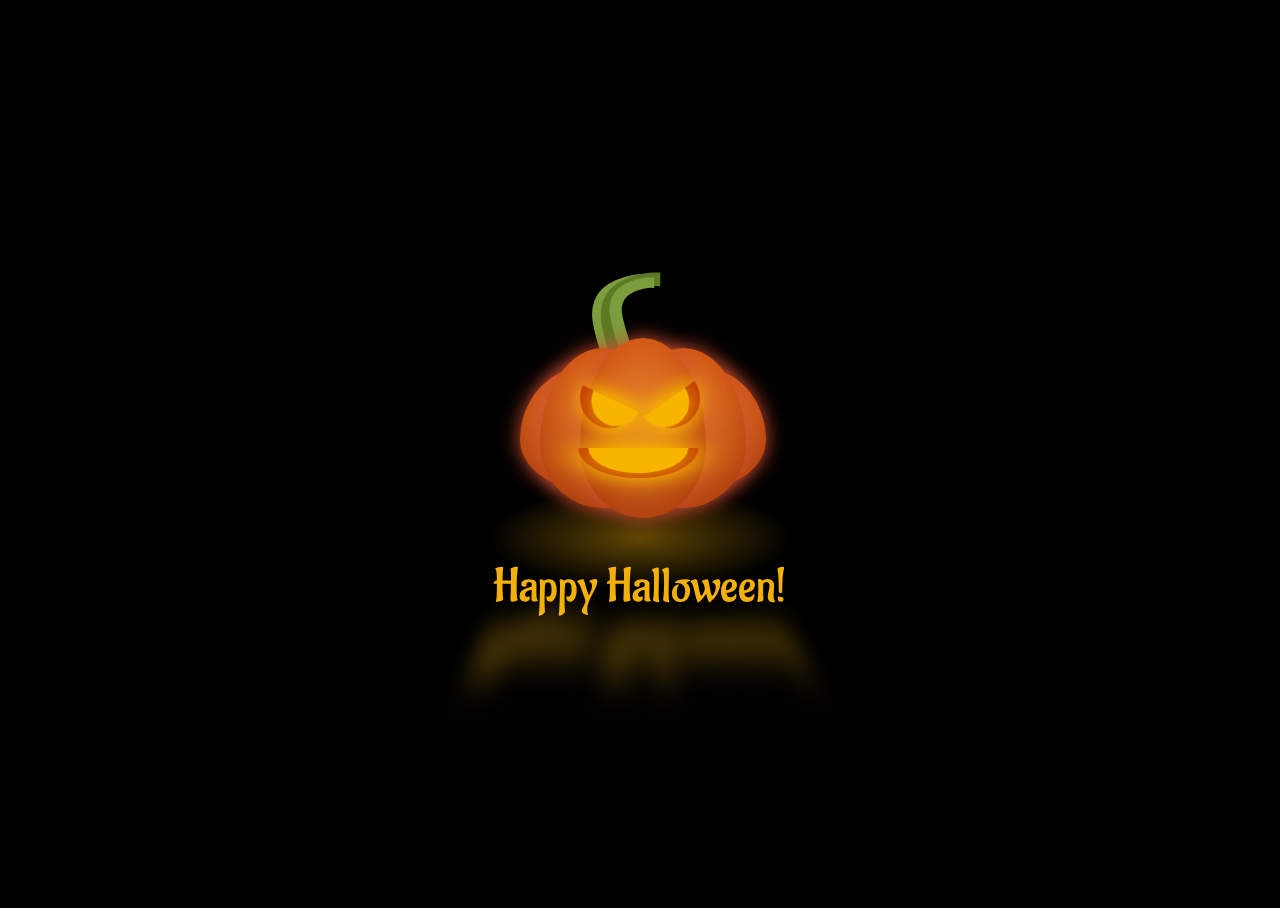
<file: halloween.html>
<!DOCTYPE html>
<html lang="en">
<head>
    <meta charset="UTF-8">
    <meta name="viewport" content="width=device-width, initial-scale=1.0">
    <meta http-equiv="X-UA-Compatible" content="ie=edge">
    <link rel="stylesheet" href="styles/css/halloween.css">
    <link rel="stylesheet" href="styles/css/pumpkin.css">
    <link href='https://fonts.googleapis.com/css?family=Aladin' rel='stylesheet' type='text/css'>
    <title>CSS Animation: Halloween</title>
</head>
<body>
    <div class="scene-container stars-out" tabindex="1">
        <div class="ghost-container">
            <div class="ghost">
                <div class="ghost-head">
                    <div class="ghost-face">
                        <div class="eyes-row">
                            <div class="eye left"></div>
                            <div class="eye right"></div>
                        </div>
                        <div class="mouth-row">
                            <div class="cheek left"></div>
                            <div class="mouth">
                                <div class="mouth-top"></div>
                                <div class="mouth-bottom"></div>
                            </div>
                            <div class="cheek right"></div>
                        </div>
                    </div>
                </div>
                <div class="ghost-body">
                    <div class="ghost-hand hand-left"></div>
                    <div class="ghost-hand hand-right"></div>
                    <div class="ghost-skirt">
                        <div class="pleat down"></div>
                        <div class="pleat up"></div>
                        <div class="pleat down"></div>
                        <div class="pleat up"></div>
                        <div class="pleat down"></div>
                    </div>
                </div>
            </div>
            <div class="stars">
                <div class="star orange pointy star-1"><div class="star-element"></div></div>
                <div class="star orange pointy star-2"><div class="star-element"></div></div>
                <div class="star yellow pointy star-3"><div class="star-element"></div></div>
                <div class="star yellow pointy star-4"><div class="star-element"></div></div>
                <div class="star blue round star-5"><div class="star-element"></div></div>
                <div class="star blue round star-6"><div class="star-element"></div></div>
            </div>
        </div>
        <div class="shadow-container">
            <div class="shadow"></div>
            <div class="shadow-bottom"></div>
        </div>
    </div>
    <div class="image" >
        <div class="pumpkin">
            <div class="stem">⟆</div>
            
            <div class="segment" ></div>
            <div class="segment" ></div>
            <div class="segment" ></div>
            <div class="segment" ></div>
            <div class="segment" ></div>
            
            <div class="pumpkin-eye pe-left" ></div>
            <div class="pumpkin-eye pe-right"></div>
            
            <div class="pumpkin-mouth" ></div>            
        </div>
        <div class="pumpkin-shadow"></div>
        <p class="spooky">Happy Halloween!</p>
    </div>
    <script type="module" src="styles/js/halloween.mjs"></script>
</body>
</html>
</file>
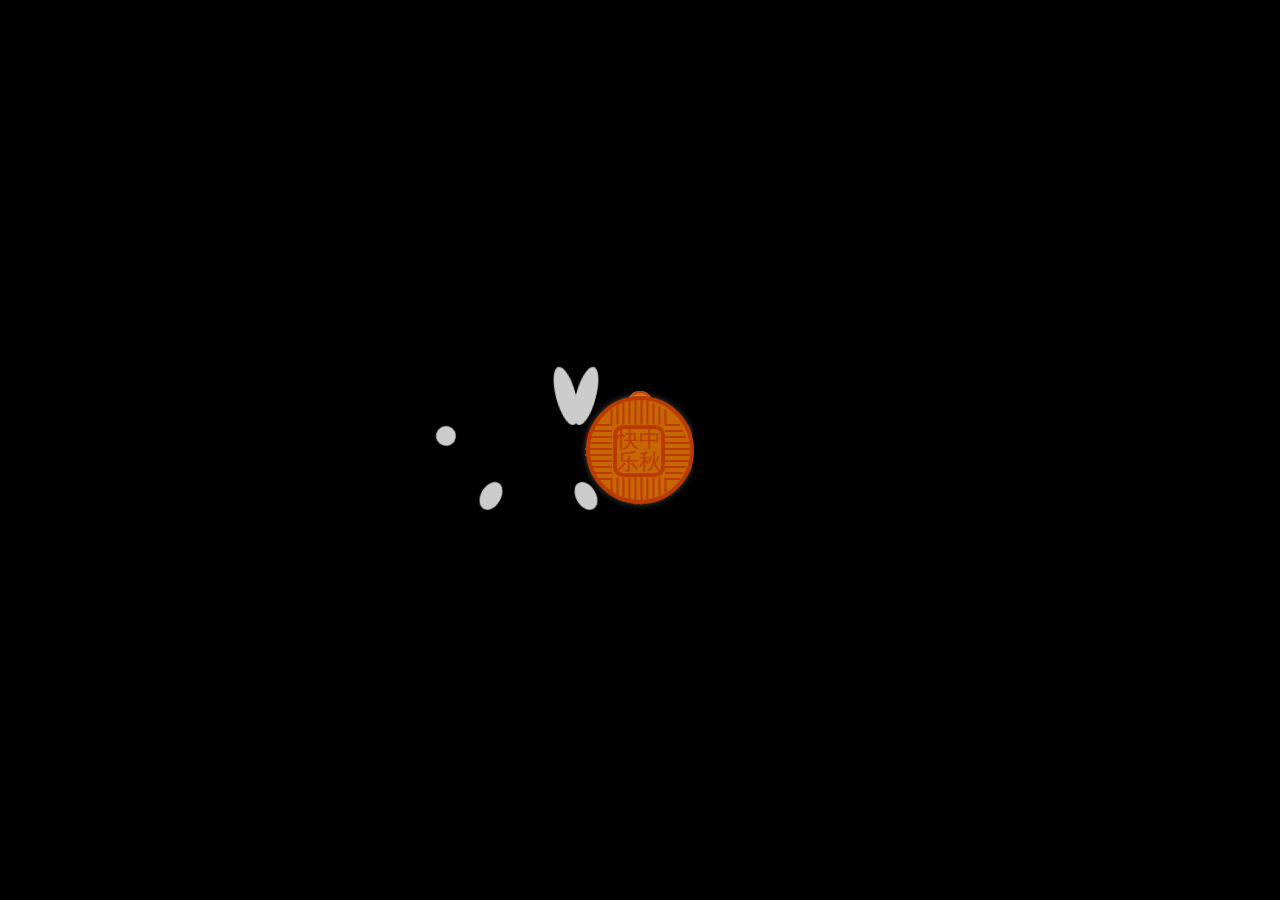
<file: midautumn.html>
<!DOCTYPE html>
<html lang="en">
<head>
    <meta charset="UTF-8">
    <meta name="viewport" content="width=device-width, initial-scale=1.0">
    <meta http-equiv="X-UA-Compatible" content="ie=edge">
    <link rel="stylesheet" href="styles/css/midautumn.css">
    <title>CSS Animation: Mid-Autumn</title>
</head>
<body>
    <!-- TODO: semantic tags in HTML5 -->
    <div class="container">
        <div class="typing">送你一块月饼，和一只兔子</div>
        <div class="moon benti">
            <div class="moon-shadow"></div>
        </div>
        <div class="rabbit-ear1"></div>
        <div class="rabbit-ear2"></div>
        <div class="rabbit-eye"></div>
        <div class="rabbit-leg1"></div>
        <div class="rabbit-leg2"></div>
        <div class="rabbit-tail"></div>

        <div class="mooncake">
            <div class='text'>
                <p>快中</p>
                <p>乐秋</p>
            </div>
            <ul class='top-qu'>
                <li></li>
                <li></li>
                <li></li>
                <li></li>
                <li></li>
                <li></li>
                <li></li>
                <li></li>
                <li></li>
                <li></li>
            </ul>
            <ul class='right-qu'>
                <li></li>
                <li></li>
                <li></li>
                <li></li>
                <li></li>
                <li></li>
                <li></li>
                <li></li>
                <li></li>
                <li></li>
            </ul>
            <ul class='bottom-qu'>
                <li></li>
                <li></li>
                <li></li>
                <li></li>
                <li></li>
                <li></li>
                <li></li>
                <li></li>
                <li></li>
                <li></li>
            </ul>
            <ul class='left-qu'>
                <li></li>
                <li></li>
                <li></li>
                <li></li>
                <li></li>
                <li></li>
                <li></li>
                <li></li>
                <li></li>
                <li></li>
            </ul>
        </div>
        <div class='ear index1'></div>
        <div class='ear index2'></div>
        <div class='ear index3'></div>
        <div class='ear index4'></div>
        <div class='ear index5'></div>
        <div class='ear index6'></div>
        <div class='ear index7'></div>
        <div class='ear index8'></div>
        <div class='ear index9'></div>
        <div class='ear index10'></div>
        <div class='ear index11'></div>
        <div class='ear index12'></div>
        <div class='ear index13'></div>
        <div class='ear index14'></div>
        <div class='ear index15'></div>
        <div class='ear index16'></div>
        <div class='ear index17'></div>
        <div class='ear index18'></div>
        <div class='ear index19'></div>
        <div class='ear index20'></div>
        <div class='ear index21'></div>
        <div class='ear index22'></div>
        <div class='ear index23'></div>
        <div class='ear index24'></div>
        <div class="notes hover-text">
            <h3>Related topics</h3>
            <ol>
                <li> CSS Animation: <a href="https://developer.mozilla.org/zh-CN/docs/Web/CSS/transform">transform</a>(translate, rotate, scale), 
                    <a href="https://developer.mozilla.org/zh-CN/docs/Web/CSS/animation">animation</a>(basic usage, fill mode, step), 
                    multiple cascading animation </li>
                <li> <a href="https://developer.mozilla.org/zh-CN/docs/Web/CSS/--*">CSS native variable</a>: --{name}, var(--{name}) </li>
                <li> <a href="https://developer.mozilla.org/en-US/docs/Web/CSS/CSS_Positioning/Understanding_z_index/The_stacking_context">Stacking Context</a>: z-index, animation(transform/opacity),
                     parent/child </li>
                <li> <a href="https://caniuse.com/#home">Browser Compatibility</a></li>
            </ol>
        </div>
    </div>
</body>
</html>
</file>
<file: styles/css/halloween.css>
@-webkit-keyframes hover {
    0% {
      top: 0;
    }
    100% {
      top: 8px;
    }
  }
  @keyframes hover {
    0% {
      top: 0;
    }
    100% {
      top: 8px;
    }
  }
  @-webkit-keyframes star-entrance {
    0% {
      -webkit-transform: rotate(-735deg) scale(0, 0);
              transform: rotate(-735deg) scale(0, 0);
    }
    100% {
      -webkit-transform: rotate(0) scale(1, 1);
              transform: rotate(0) scale(1, 1);
    }
  }
  @keyframes star-entrance {
    0% {
      -webkit-transform: rotate(-735deg) scale(0, 0);
              transform: rotate(-735deg) scale(0, 0);
    }
    100% {
      -webkit-transform: rotate(0) scale(1, 1);
              transform: rotate(0) scale(1, 1);
    }
  }
  @-webkit-keyframes star-exit {
    0% {
      -webkit-transform: rotate(0) scale(1, 1);
              transform: rotate(0) scale(1, 1);
    }
    100% {
      -webkit-transform: rotate(360deg) scale(0, 0);
              transform: rotate(360deg) scale(0, 0);
    }
  }
  @keyframes star-exit {
    0% {
      -webkit-transform: rotate(0) scale(1, 1);
              transform: rotate(0) scale(1, 1);
    }
    100% {
      -webkit-transform: rotate(360deg) scale(0, 0);
              transform: rotate(360deg) scale(0, 0);
    }
  }
  @-webkit-keyframes twinkle {
    0% {
      -webkit-transform: rotate(0deg) scale(1, 1);
              transform: rotate(0deg) scale(1, 1);
    }
    25% {
      -webkit-transform: rotate(10deg) scale(0.8, 0.8);
              transform: rotate(10deg) scale(0.8, 0.8);
    }
    50% {
      -webkit-transform: rotate(0deg) scale(0.9, 0.9);
              transform: rotate(0deg) scale(0.9, 0.9);
    }
    75% {
      -webkit-transform: rotate(-20deg) scale(0.6, 0.6);
              transform: rotate(-20deg) scale(0.6, 0.6);
    }
    100% {
      -webkit-transform: rotate(0deg) scale(1, 1);
              transform: rotate(0deg) scale(1, 1);
    }
  }
  @keyframes twinkle {
    0% {
      -webkit-transform: rotate(0deg) scale(1, 1);
              transform: rotate(0deg) scale(1, 1);
    }
    25% {
      -webkit-transform: rotate(10deg) scale(0.8, 0.8);
              transform: rotate(10deg) scale(0.8, 0.8);
    }
    50% {
      -webkit-transform: rotate(0deg) scale(0.9, 0.9);
              transform: rotate(0deg) scale(0.9, 0.9);
    }
    75% {
      -webkit-transform: rotate(-20deg) scale(0.6, 0.6);
              transform: rotate(-20deg) scale(0.6, 0.6);
    }
    100% {
      -webkit-transform: rotate(0deg) scale(1, 1);
              transform: rotate(0deg) scale(1, 1);
    }
  }
  @-webkit-keyframes waving {
    0% {
      -webkit-transform: rotate(-45deg);
              transform: rotate(-45deg);
    }
    25% {
      -webkit-transform: rotate(-55deg);
              transform: rotate(-55deg);
    }
    50% {
      -webkit-transform: rotate(-45deg);
              transform: rotate(-45deg);
    }
    75% {
      -webkit-transform: rotate(-55deg);
              transform: rotate(-55deg);
    }
    100% {
      -webkit-transform: rotate(-45deg);
              transform: rotate(-45deg);
    }
  }
  @keyframes waving {
    0% {
      -webkit-transform: rotate(-45deg);
              transform: rotate(-45deg);
    }
    25% {
      -webkit-transform: rotate(-55deg);
              transform: rotate(-55deg);
    }
    50% {
      -webkit-transform: rotate(-45deg);
              transform: rotate(-45deg);
    }
    75% {
      -webkit-transform: rotate(-55deg);
              transform: rotate(-55deg);
    }
    100% {
      -webkit-transform: rotate(-45deg);
              transform: rotate(-45deg);
    }
  }
  html {
    height: 100%;
  }
  
  body {
    height: 100%;
    position: relative;
    display: flex;
    align-items: center;
    justify-content: center;
    background-color: #292B25;
  }

  .spooky{
    font-family: 'Aladin', cursive;
    color: #F2B009;
    font-size: 48px;
    position: absolute;
    left: 0;
    right: 0;
    text-align: center;
    top: 5%;
    margin-top: 120px;
    -webkit-perspective: 400px;
    -moz-perspective: 400px;
    -ms-perspective: 400px;
    -o-perspective: 400px;
    perspective: 400px;
  }

  .spooky:after{
    content: "Happy Halloween!";
    font-family: 'Aladin', cursive;
    color: #805f0b ;
    position: absolute;
    left: 0;
    right: 0;
    text-align: center;
    top: 50%;
    -webkit-filter: blur(10px);
    -moz-filter: blur(10px);
    -ms-filter: blur(10px);
    -o-filter: blur(10px);
    filter: blur(10px);
    margin-top: 30px;
    z-index: -1;
    -webkit-transform: rotateX(45deg) rotateZ(180deg) rotateY(180deg) scaleX(1.1) scaleY(2);
    -moz-transform: rotateX(45deg) rotateZ(180deg) rotateY(180deg) scaleX(1.1) scaleY(2);
    -ms-transform: rotateX(45deg) rotateZ(180deg) rotateY(180deg) scaleX(1.1) scaleY(2);
    -o-transform: rotateX(45deg) rotateZ(180deg) rotateY(180deg) scaleX(1.1) scaleY(2);
    transform: rotateX(45deg) rotateZ(180deg) rotateY(180deg) scaleX(1.1) scaleY(2);
  }
  
  .scene-container {
    position: relative;
    width: 140px;
    height: 160px;
  }
  .scene-container:focus {
    outline: none;
  }
  .scene-container.run-away .ghost {
    -webkit-transform: rotateX(-10deg) scale3d(1.4, 4, 1) translate3d(0, 130%, -30px);
            transform: rotateX(-10deg) scale3d(1.4, 4, 1) translate3d(0, 130%, -30px);
    transition: -webkit-transform 800ms ease;
    transition: transform 800ms ease;
    transition: transform 800ms ease, -webkit-transform 800ms ease;
  }
  .scene-container.descend .ghost {
    -webkit-transform: translate3d(0, 130%, 0);
            transform: translate3d(0, 130%, 0);
  }
  
  .ghost-container {
    position: relative;
    width: 80px;
    height: 140px;
    padding: 20px 30px 0 30px;
    overflow: hidden;
    -webkit-perspective: 30px;
            perspective: 30px;
  }
  
  .ghost {
    position: relative;
    height: 115px;
    z-index: 1;
    transition: -webkit-transform 2000ms ease-out;
    transition: transform 2000ms ease-out;
    transition: transform 2000ms ease-out, -webkit-transform 2000ms ease-out;
  }
  .ghost.hover {
    -webkit-animation: hover 600ms ease-in-out infinite alternate;
            animation: hover 600ms ease-in-out infinite alternate;
  }
  
  .ghost-head {
    position: relative;
    width: 80px;
    height: 0;
    padding-top: 100%;
    border-radius: 100%;
    background-color: #F0EFDC;
  }
  .ghost-head .ghost-face {
    position: absolute;
    bottom: 10px;
    left: 10px;
    width: 50px;
    height: 30px;
    z-index: 1;
  }
  
  .eyes-row,
  .mouth-row {
    position: relative;
    height: 10px;
  }
  
  .mouth-row {
    margin-top: 3px;
  }
  
  .eye {
    height: 10px;
    width: 10px;
    background-color: #271917;
    border-radius: 100%;
    position: absolute;
    bottom: 0;
    transition: height 50ms ease;
  }
  .eye.left {
    left: 5px;
  }
  .eye.right {
    right: 5px;
  }
  .eye.blink {
    height: 0;
  }
  
  .mouth {
    position: absolute;
    left: 50%;
    top: 0;
    height: 10px;
    -webkit-transform: translate3d(-50%, 0, 0);
            transform: translate3d(-50%, 0, 0);
  }
  .mouth .mouth-top {
    width: 18px;
    height: 2px;
    border-radius: 2px 2px 0 0;
    background-color: #271917;
  }
  .mouth .mouth-bottom {
    position: absolute;
    width: 18px;
    height: 8px;
    bottom: 0;
    overflow: hidden;
    transition: height 150ms ease;
  }
  .mouth .mouth-bottom:after {
    content: '';
    display: block;
    position: absolute;
    left: 0;
    bottom: 0;
    width: 18px;
    height: 16px;
    border-radius: 100%;
    background-color: #271917;
  }
  .mouth.open .mouth-bottom {
    height: 16px;
  }
  .mouth.closed .mouth-bottom {
    height: 0;
  }
  
  .cheek {
    position: absolute;
    top: 0;
    width: 12px;
    height: 4px;
    background-color: #F5C1B6;
    border-radius: 100%;
  }
  .cheek.left {
    left: 0;
  }
  .cheek.right {
    right: 0;
  }
  
  .ghost-body {
    position: absolute;
    top: 40px;
    height: 0;
    width: 80px;
    padding-top: 85%;
    background-color: #F0EFDC;
  }
  
  .ghost-hand {
    height: 36px;
    width: 22px;
    background: #F0EFDC;
    border-radius: 100%/90%;
    position: absolute;
  }
  .ghost-hand.hand-left {
    left: -12px;
    top: 10px;
    -webkit-transform: rotateZ(-45deg);
            transform: rotateZ(-45deg);
    left: 0;
    top: 5px;
    -webkit-transform-origin: bottom center;
            transform-origin: bottom center;
  }
  .ghost-hand.hand-left.waving {
    -webkit-animation: waving 400ms linear;
            animation: waving 400ms linear;
  }
  .ghost-hand.hand-right {
    right: -12px;
    top: 10px;
    -webkit-transform: rotateZ(45deg);
            transform: rotateZ(45deg);
  }
  
  .ghost-skirt {
    position: absolute;
    left: 0;
    bottom: 0;
    width: 100%;
    display: flex;
    -webkit-transform: translateY(50%);
            transform: translateY(50%);
  }
  .ghost-skirt .pleat {
    width: 20%;
    height: 8px;
    border-radius: 100%;
  }
  .ghost-skirt .pleat.down {
    background-color: #F0EFDC;
  }
  .ghost-skirt .pleat.up {
    background-color: #292B25;
    position: relative;
    top: 1px;
  }
  
  .shadow-container {
    transition: -webkit-transform 800ms ease;
    transition: transform 800ms ease;
    transition: transform 800ms ease, -webkit-transform 800ms ease;
  }
  .shadow-container.disappear {
    -webkit-transform: scale3d(0, 1, 1);
            transform: scale3d(0, 1, 1);
    transition: -webkit-transform 400ms ease;
    transition: transform 400ms ease;
    transition: transform 400ms ease, -webkit-transform 400ms ease;
  }
  
  .shadow {
    position: absolute;
    top: calc(100% - 4px);
    left: 0;
    width: 100%;
    height: 8px;
    background-color: #1B1D18;
    border-radius: 100%;
    z-index: -1;
  }
  
  .shadow-bottom {
    position: absolute;
    top: 100%;
    left: 0;
    height: 4px;
    width: 100%;
    overflow: hidden;
  }
  .shadow-bottom:after {
    content: '';
    display: block;
    width: 100%;
    position: absolute;
    height: 8px;
    left: 0;
    bottom: 0;
    border-radius: 100%;
    background-color: #1B1D18;
    z-index: 2;
  }
  
  .star {
    position: absolute;
    -webkit-animation: twinkle 2s infinite linear;
            animation: twinkle 2s infinite linear;
    transition: top 400ms ease-out, left 400ms ease-out;
  }
  .star.round .star-element {
    height: 9px;
    width: 9px;
    border-radius: 100%;
  }
  .star.pointy {
    -webkit-transform: rotate(-15deg);
            transform: rotate(-15deg);
  }
  .star.pointy .star-element {
    height: 6px;
    width: 6px;
  }
  .star.pointy .star-element:before, .star.pointy .star-element:after {
    content: '';
    display: block;
    position: absolute;
    background: green;
    border-radius: 6px;
  }
  .star.pointy .star-element:before {
    height: 6px;
    width: 12px;
    left: -3px;
    top: 0;
    -webkit-transform: skewX(60deg);
            transform: skewX(60deg);
  }
  .star.pointy .star-element:after {
    height: 12px;
    width: 6px;
    right: 0;
    bottom: -3px;
    -webkit-transform: skewY(-60deg);
            transform: skewY(-60deg);
  }
  .star.orange .star-element, .star.orange .star-element:before, .star.orange .star-element:after {
    background-color: #DF814D;
  }
  .star.yellow .star-element, .star.yellow .star-element:before, .star.yellow .star-element:after {
    background-color: #FFD186;
  }
  .star.blue .star-element, .star.blue .star-element:before, .star.blue .star-element:after {
    background-color: #83D0BC;
  }
  
  .star-1 {
    top: 130%;
    left: 40%;
    transition-delay: 200ms;
    -webkit-animation-delay: 0ms;
            animation-delay: 0ms;
    z-index: 2;
  }
  
  .star-2 {
    top: 130%;
    left: 44%;
    transition-delay: 250ms;
    -webkit-animation-delay: 200ms;
            animation-delay: 200ms;
  }
  
  .star-3 {
    top: 130%;
    left: 48%;
    transition-delay: 300ms;
    -webkit-animation-delay: 400ms;
            animation-delay: 400ms;
    z-index: 2;
  }
  
  .star-4 {
    top: 130%;
    left: 52%;
    transition-delay: 350ms;
    -webkit-animation-delay: 600ms;
            animation-delay: 600ms;
  }
  
  .star-5 {
    top: 130%;
    left: 56%;
    transition-delay: 400ms;
    -webkit-animation-delay: 800ms;
            animation-delay: 800ms;
    z-index: 2;
  }
  
  .star-6 {
    top: 130%;
    left: 60%;
    transition-delay: 450ms;
    -webkit-animation-delay: 1000ms;
            animation-delay: 1000ms;
  }
  
  .move-stars-out .star-element {
    -webkit-animation: star-entrance 1500ms;
            animation: star-entrance 1500ms;
  }
  
  .stars-out .star {
    transition: top 1500ms ease-out, left 1500ms ease-out;
  }
  .stars-out .star-1 {
    top: 75%;
    left: 6%;
  }
  .stars-out .star-2 {
    top: 35%;
    left: 88%;
  }
  .stars-out .star-3 {
    top: 8%;
    left: 20%;
  }
  .stars-out .star-4 {
    top: 70%;
    left: 92%;
  }
  .stars-out .star-5 {
    top: 35%;
    left: 4%;
  }
  .stars-out .star-6 {
    top: 2%;
    left: 70%;
  }
  .stars-out .star-1 {
    transition-delay: 0ms, 0ms;
  }
  .stars-out .star-1 .star-element {
    -webkit-animation-delay: 0ms;
            animation-delay: 0ms;
  }
  .stars-out .star-2 {
    transition-delay: 200ms, 200ms;
  }
  .stars-out .star-2 .star-element {
    -webkit-animation-delay: 200ms;
            animation-delay: 200ms;
  }
  .stars-out .star-3 {
    transition-delay: 400ms, 400ms;
  }
  .stars-out .star-3 .star-element {
    -webkit-animation-delay: 400ms;
            animation-delay: 400ms;
  }
  .stars-out .star-4 {
    transition-delay: 600ms, 600ms;
  }
  .stars-out .star-4 .star-element {
    -webkit-animation-delay: 600ms;
            animation-delay: 600ms;
  }
  .stars-out .star-5 {
    transition-delay: 800ms, 800ms;
  }
  .stars-out .star-5 .star-element {
    -webkit-animation-delay: 800ms;
            animation-delay: 800ms;
  }
  .stars-out .star-6 {
    transition-delay: 1000ms, 1000ms;
  }
  .stars-out .star-6 .star-element {
    -webkit-animation-delay: 1000ms;
            animation-delay: 1000ms;
  }
  
  .move-stars-in .star-element {
    -webkit-animation: star-exit 400ms linear;
            animation: star-exit 400ms linear;
  }
  .move-stars-in .star-1 .star-element {
    -webkit-animation-delay: 100ms;
            animation-delay: 100ms;
  }
  .move-stars-in .star-2 .star-element {
    -webkit-animation-delay: 150ms;
            animation-delay: 150ms;
  }
  .move-stars-in .star-3 .star-element {
    -webkit-animation-delay: 200ms;
            animation-delay: 200ms;
  }
  .move-stars-in .star-4 .star-element {
    -webkit-animation-delay: 250ms;
            animation-delay: 250ms;
  }
  .move-stars-in .star-5 .star-element {
    -webkit-animation-delay: 300ms;
            animation-delay: 300ms;
  }
  .move-stars-in .star-6 .star-element {
    -webkit-animation-delay: 350ms;
            animation-delay: 350ms;
  }
</file>
<file: styles/css/pumpkin.css>
body{
    background-color: black;
    overflow: hidden;
  }
  
  .image{
    position: absolute;
    left: 50%;
    top: 50%;
    margin-left: -150px;
    margin-top: -120px;
    width: 300px;
    height: 200px;
  }
  
  .pumpkin{
    position: absolute;
    left: 90px;
  }
  
  .pumpkin .segment{
    position: absolute;
     display:block;
     width: 126px;
     height: 180px;
     background-color: red;
     -webkit-border-radius: 63px 63px 63px 63px / 108px 108px 72px 72px;
     border-radius:         50%  50%  50%  50%  / 60%   60%   40%  40%;
    background: #fb9a39; /* Old browsers */
  background: -moz-radial-gradient(center, ellipse cover,  #fb9a39 0%, #c13c07 100%); /* FF3.6+ */
  background: -webkit-gradient(radial, center center, 0px, center center, 100%, color-stop(0%,#fb9a39), color-stop(100%,#c13c07)); /* Chrome,Safari4+ */
  background: -webkit-radial-gradient(center, ellipse cover,  #fb9a39 0%,#c13c07 100%); /* Chrome10+,Safari5.1+ */
  background: -o-radial-gradient(center, ellipse cover,  #fb9a39 0%,#c13c07 100%); /* Opera 12+ */
  background: -ms-radial-gradient(center, ellipse cover,  #fb9a39 0%,#c13c07 100%); /* IE10+ */
  background: radial-gradient(ellipse at center,  #fb9a39 0%,#c13c07 100%); /* W3C */
  filter: progid:DXImageTransform.Microsoft.gradient( startColorstr='#fb9a39', endColorstr='#c13c07',GradientType=1 ); /* IE6-9 fallback on horizontal gradient */
    box-shadow: 0 0 20px rgba(206,79,51,1)
  }
  
  .pumpkin .segment:after{
    content:"";
    position: absolute;
     width: 100%;
     height: 100%;
     -webkit-border-radius: 63px 63px 63px 63px / 108px 108px 72px 72px;
     border-radius:         50%  50%  50%  50%  / 60%   60%   40%  40%;
    background: -moz-linear-gradient(top,  rgba(251,154,57,0) 0%, rgba(127,35,5,0.4) 100%); /* FF3.6+ */
  background: -webkit-gradient(linear, left top, left bottom, color-stop(0%,rgba(251,154,57,0)), color-stop(100%,rgba(127,35,5,0.4))); /* Chrome,Safari4+ */
  background: -webkit-linear-gradient(top,  rgba(251,154,57,0) 0%,rgba(127,35,5,0.4) 100%); /* Chrome10+,Safari5.1+ */
  background: -o-linear-gradient(top,  rgba(251,154,57,0) 0%,rgba(127,35,5,0.4) 100%); /* Opera 11.10+ */
  background: -ms-linear-gradient(top,  rgba(251,154,57,0) 0%,rgba(127,35,5,0.4) 100%); /* IE10+ */
  background: linear-gradient(to bottom,  rgba(251,154,57,0) 0%,rgba(127,35,5,0.4) 100%); /* W3C */
  filter: progid:DXImageTransform.Microsoft.gradient( startColorstr='#00fb9a39', endColorstr='#667f2305',GradientType=0 ); /* IE6-9 */
  
  }
  
  .pumpkin .segment:nth-child(5){
    left: -40px;
    height: 160px;
    top: 10px;
  }
  
  .pumpkin .segment:nth-child(4){
    left: 40px;
    height: 160px;
    top: 10px;
  }
  
  .pumpkin .segment:nth-child(2){
    left: -60px;
    height: 120px;
    top: 30px;
  }
  
  .pumpkin .segment:nth-child(3){
    left: 60px;
    height: 120px;
    top: 30px;
  }
  
  .pumpkin .segment:nth-child(6){
    left: 0;
    height: 180px;
    top: 0;
  }
  
  .pumpkin-eye{
    position: absolute;
    width: 0px;
    height: 0px;
    left: 0px;
    top: 30px;
    border-right: 30px solid transparent;
    border-top: 30px solid transparent;
    border-left: 30px solid rgb(193,60,7);
    border-bottom: 30px solid rgb(193,60,7);
    border-top-left-radius: 60px;
    border-top-right-radius: 60px;
    border-bottom-left-radius: 60px;
    border-bottom-right-radius: 60px;
    -webkit-filter: drop-shadow( 0 0 10px rgb(248,181,0) );
    -moz-filter: drop-shadow( 0 0 10px rgb(248,181,0) );
    filter: drop-shadow( 0 0 10px rgb(248,181,0) );
  }
  
  .pumpkin-eye:after{
    content: "";
    position: absolute;
    width: 0px;
    height: 0px;
    left: -30px;
    top: -30px;
    border-right: 25px solid transparent;
    border-top: 25px solid transparent;
    border-left: 25px solid rgb(248,181,0);
    border-bottom: 25px solid rgb(248,181,0);
    border-top-left-radius: 60px;
    border-top-right-radius: 60px;
    border-bottom-left-radius: 60px;
    border-bottom-right-radius: 60px;
    -webkit-filter: drop-shadow( 0 0 10px rgb(248,181,0) );
    -moz-filter: drop-shadow( 0 0 10px rgb(248,181,0) );
    filter: drop-shadow( 0 0 10px rgb(248,181,0) );
  }
  
  .pe-left:after{
    left: -20px; 
    top: -20px;
  }
  
  .pe-left{
    -webkit-transform: rotate( -20deg );
    -moz-transform: rotate( -20deg );
    -ms-transform: rotate( -20deg );
    -o-transform: rotate( -20deg );
    transform: rotate( -20deg );
  }
  
  .pe-right{
    left: 60px;
    -webkit-transform: rotate(-80deg);
    -moz-transform: rotate(-80deg);
    -ms-transform: rotate(-80deg);
    -o-transform: rotate(-80deg);
  }
  
  .pumpkin .pumpkin-mouth{
    position: absolute;
    width: 0px;
    height: 0px;
    left: 0px;
    top: 80px;
    border-right: 30px solid transparent;
    border-top: 30px solid transparent;
    border-left: 30px solid rgb(193,60,7);
    border-bottom: 30px solid rgb(193,60,7);
    border-top-left-radius: 60px;
    border-top-right-radius: 60px;
    border-bottom-left-radius: 60px;
    border-bottom-right-radius: 60px;
    -webkit-filter: drop-shadow( 0 0 10px rgb(248,181,0) );
    -webkit-transform: scale(2,1) rotate(-45deg) translateX(10px) translateY(10px);
    -moz-transform: scale(2,1) rotate(-45deg) translateX(10px) translateY(10px);
    -ms-transform: scale(2,1) rotate(-45deg) translateX(10px) translateY(10px);
    -o-transform: scale(2,1) rotate(-45deg) translateX(10px) translateY(10px);
  }
  
  .pumpkin-mouth:after{
    content: "";
    position: absolute;
    width: 0px;
    height: 0px;
    left: -25px;
    top: -25px;
    border-right: 25px solid transparent;
    border-top: 25px solid transparent;
    border-left: 25px solid rgb(248,181,0);
    border-bottom: 25px solid rgb(248,181,0);
    border-top-left-radius: 60px;
    border-top-right-radius: 60px;
    border-bottom-left-radius: 60px;
    border-bottom-right-radius: 60px;
    -webkit-filter: drop-shadow( 0 0 10px rgb(248,181,0) ); 
    -moz-filter: drop-shadow( 0 0 10px rgb(248,181,0) );
    filter: drop-shadow( 0 0 10px rgb(248,181,0) );
  }
  
  .pumpkin .stem{
    position: absolute;
    color: #5c7a23;
    font-size: 200px;
    font-weight: 800px;
    font-family: sans-serif;
    left: 10px;
    top: -80px;
    -webkit-transform: rotate(180deg);
    -moz-transform: rotate(180deg);
    -ms-transform: rotate(180deg);
    -o-transform: rotate(180deg);
    transform: rotate(180deg);
  }
  
  .pumpkin .stem:after{
    position: absolute;
    content: "⟆";
    color: #7c9d3e;
    font-size: 150px;
    font-weight: 800px;
    font-family: sans-serif;
    left: 8px;
    top: 50px;
  }
  
  .pumpkin .stem:before{
    position: absolute;
    content: "⟆";
    color: #7c9d3e;
    font-size: 190px;
    font-weight: 800px;
    font-family: sans-serif;
    left: 12px;
    top: 10px;
    z-index: -1
  }
  
  .pumpkin-shadow{
    position: absolute;
    left: 50%;
    margin-left: -150px;
    top: 150px;
    width: 300px;
      height: 100px;
      background: red;
      -moz-border-radius: 150px / 50px;
      -webkit-border-radius: 150px / 50px;
      border-radius: 150px / 50px;
    z-index: -1;
    background: -moz-radial-gradient(center, ellipse cover,  rgba(242,176,9,0.4) 0%, rgba(248,160,44,0) 72%, rgba(251,154,57,0) 100%); /* FF3.6+ */
  background: -webkit-gradient(radial, center center, 0px, center center, 100%, color-stop(0%,rgba(242,176,9,0.4)), color-stop(72%,rgba(248,160,44,0)), color-stop(100%,rgba(251,154,57,0))); /* Chrome,Safari4+ */
  background: -webkit-radial-gradient(center, ellipse cover,  rgba(242,176,9,0.4) 0%,rgba(248,160,44,0) 72%,rgba(251,154,57,0) 100%); /* Chrome10+,Safari5.1+ */
  background: -o-radial-gradient(center, ellipse cover,  rgba(242,176,9,0.4) 0%,rgba(248,160,44,0) 72%,rgba(251,154,57,0) 100%); /* Opera 12+ */
  background: -ms-radial-gradient(center, ellipse cover,  rgba(242,176,9,0.4) 0%,rgba(248,160,44,0) 72%,rgba(251,154,57,0) 100%); /* IE10+ */
  background: radial-gradient(ellipse at center,  rgba(242,176,9,0.4) 0%,rgba(248,160,44,0) 72%,rgba(251,154,57,0) 100%); /* W3C */
  filter: progid:DXImageTransform.Microsoft.gradient( startColorstr='#66f2b009', endColorstr='#00fb9a39',GradientType=1 ); /* IE6-9 fallback on horizontal gradient */
  }
  
  .pumpkin,
  .pumpkin .eye,
  .pumpkin .mouth,
  .pumpkin .stem,
  .pumpkin-shadow{
    -webkit-transition: -webkit-transform 150ms ease-out;
    -moz-transition: -moz-transform 150ms ease-out;
    -ms-transition: -ms-transform 150ms ease-out;
    -o-transition: -o-transform 150ms ease-out;
    transition: transform 150ms ease-out;
  }
  
  .image:hover .eye.left{ 
    -webkit-transform: rotate(-50deg);
    -moz-transform: rotate(-50deg);
    -ms-transform: rotate(-50deg);
    -o-transform: rotate(-50deg);
    transform: rotate(-50deg);
    -webkit-animation: none;
  }
  
  .image:hover .eye.right{ 
    -webkit-transform: rotate(-30deg);
    -moz-transform: rotate(-30deg);
    -ms-transform: rotate(-30deg);
    -o-transform: rotate(-30deg);
    transform: rotate(-30deg);
    -webkit-animation: none;
  }
  
  .image:hover .mouth{
    -webkit-transform: rotate(-30deg) translateY(20px);
    -moz-transform: rotate(-30deg) translateY(20px);
    -ms-transform: rotate(-30deg) translateY(20px);
    -o-transform: rotate(-30deg) translateY(20px);
    transform: rotate(-30deg) translateY(20px);
    -webkit-animation: none;
  }
  
  .image:hover .stem{
    -webkit-transform: rotate(200deg) translateY(-20px);
    -moz-transform: rotate(200deg) translateY(-20px);
    -ms-transform: rotate(200deg) translateY(-20px);
    -o-transform: rotate(200deg) translateY(-20px);
    transform: rotate(200deg) translateY(-20px);
  }
  
  .image:hover .pumpkin{
    -webkit-transform: scale(1.2,.9);
    -moz-transform: scale(1.2,.9);
    -ms-transform: scale(1.2,.9);
    -o-transform: scale(1.2,.9);
    transform: scale(1.2,.9);
  }
  
  .image:hover .shadow{
    -webkit-transform: scale(1.2,.9);
    -moz-transform: scale(1.2,.9);
    -ms-transform: scale(1.2,.9);
    -o-transform: scale(1.2,.9);
    transform: scale(1.2,.9);
  }
  
  .spooky{
    font-family: 'Aladin', cursive;
    color: #F2B009;
    font-size: 48px;
    position: absolute;
    left: 0;
    right: 0;
    text-align: center;
    top: 50%;
    margin-top: 120px;
    -webkit-perspective: 400px;
    -moz-perspective: 400px;
    -ms-perspective: 400px;
    -o-perspective: 400px;
    perspective: 400px;
  }
  
  .spooky:after{
    content: "Happy Halloween!";
    font-family: 'Aladin', cursive;
    color: #805f0b ;
    position: absolute;
    left: 0;
    right: 0;
    text-align: center;
    top: 50%;
    -webkit-filter: blur(10px);
    -moz-filter: blur(10px);
    -ms-filter: blur(10px);
    -o-filter: blur(10px);
    filter: blur(10px);
    margin-top: 30px;
    z-index: -1;
    -webkit-transform: rotateX(45deg) rotateZ(180deg) rotateY(180deg) scaleX(1.1) scaleY(2);
    -moz-transform: rotateX(45deg) rotateZ(180deg) rotateY(180deg) scaleX(1.1) scaleY(2);
    -ms-transform: rotateX(45deg) rotateZ(180deg) rotateY(180deg) scaleX(1.1) scaleY(2);
    -o-transform: rotateX(45deg) rotateZ(180deg) rotateY(180deg) scaleX(1.1) scaleY(2);
    transform: rotateX(45deg) rotateZ(180deg) rotateY(180deg) scaleX(1.1) scaleY(2);
  }
  
  @-webkit-keyframes twitchLeft {
    0%   { -webkit-transform: rotate(-30deg) }
    50%  { -webkit-transform:  scale(1.1) rotate(-10deg)}
    100% { -webkit-transform: rotate(-30deg) }
  }
  
  @-moz-keyframes twitchLeft {
    0%   { -moz-transform: rotate(-30deg) }
    50%  { -moz-transform:  scale(1.1) rotate(-10deg)}
    100% { -moz-transform: rotate(-30deg) }
  }
  
  @-ms-keyframes twitchLeft {
    0%   { -ms-transform: rotate(-30deg) }
    50%  { -ms-transform:  scale(1.1) rotate(-10deg)}
    100% { -ms-transform: rotate(-30deg) }
  }
  
  @-o-keyframes twitchLeft {
    0%   { -o-transform: rotate(-30deg) }
    50%  { -o-transform:  scale(1.1) rotate(-10deg)}
    100% { -o-transform: rotate(-30deg) }
  }
  
  @keyframes twitchLeft {
    0%   { transform: rotate(-30deg) }
    50%  { transform:  scale(1.1) rotate(-10deg)}
    100% { transform: rotate(-30deg) }
  }
  
  @-webkit-keyframes twitchRight {
    0%   { -webkit-transform: rotate(-70deg) }
    50%  { -webkit-transform: scale(1.1) rotate(-80deg)}
    100% { -webkit-transform: rotate(-70deg) }
  }
  
  @-moz-keyframes twitchRight {
    0%   { -moz-transform: rotate(-70deg) }
    50%  { -moz-transform: scale(1.1) rotate(-80deg)}
    100% { -moz-transform: rotate(-70deg) }
  }
  
  @-ms-keyframes twitchRight {
    0%   { -ms-transform: rotate(-70deg) }
    50%  { -ms-transform: scale(1.1) rotate(-80deg)}
    100% { -ms-transform: rotate(-70deg) }
  }
  
  @-o-keyframes twitchRight {
    0%   { -o-transform: rotate(-70deg) }
    50%  { -o-transform: scale(1.1) rotate(-80deg)}
    100% { -o-transform: rotate(-70deg) }
  }
  
  @keyframes twitchRight {
    0%   { transform: rotate(-70deg) }
    50%  { transform: scale(1.1) rotate(-80deg)}
    100% { transform: rotate(-70deg) }
  }
  
  @-webkit-keyframes twitchMouth {
    0%   { -webkit-transform: scale(2,1) rotate(-45deg) translateX(10px) translateY(10px); }
    50%  { -webkit-transform: scale(2,1.5) rotate(-35deg) translateX(10px) translateY(10px); }
    100% { -webkit-transform: scale(2,1) rotate(-45deg) translateX(10px) translateY(10px); }
  }
  
  @-moz-keyframes twitchMouth {
    0%   { -moz-transform: scale(2,1) rotate(-45deg) translateX(10px) translateY(10px); }
    50%  { -moz-transform: scale(2,1.5) rotate(-35deg) translateX(10px) translateY(10px); }
    100% { -moz-transform: scale(2,1) rotate(-45deg) translateX(10px) translateY(10px); }
  }
  
  @-ms-keyframes twitchMouth {
    0%   { -ms-transform: scale(2,1) rotate(-45deg) translateX(10px) translateY(10px); }
    50%  { -ms-transform: scale(2,1.5) rotate(-35deg) translateX(10px) translateY(10px); }
    100% { -ms-transform: scale(2,1) rotate(-45deg) translateX(10px) translateY(10px); }
  }
  
  @-o-keyframes twitchMouth {
    0%   { -o-transform: scale(2,1) rotate(-45deg) translateX(10px) translateY(10px); }
    50%  { -o-transform: scale(2,1.5) rotate(-35deg) translateX(10px) translateY(10px); }
    100% { -o-transform: scale(2,1) rotate(-45deg) translateX(10px) translateY(10px); }
  }
  
  @keyframes twitchMouth {
    0%   { transform: scale(2,1) rotate(-45deg) translateX(10px) translateY(10px); }
    50%  { transform: scale(2,1.5) rotate(-35deg) translateX(10px) translateY(10px); }
    100% { transform: scale(2,1) rotate(-45deg) translateX(10px) translateY(10px); }
  }
  
  .pumpkin .eye.left{
    -webkit-animation: twitchLeft 650ms ease-in-out infinite; 
    -moz-animation:    twitchLeft 650ms ease-in-out infinite; 
    -o-animation:      twitchLeft 650ms ease-in-out infinite; 
    animation:         twitchLeft 650ms ease-in-out infinite; 
  }
  
  .pumpkin .eye.right{
    -webkit-animation: twitchRight 570ms ease-in-out infinite; 
    -moz-animation:    twitchRight 570ms ease-in-out infinite; 
    -o-animation:      twitchRight 570ms ease-in-out infinite; 
    animation:         twitchRight 570ms ease-in-out infinite; 
  }
  
  .pumpkin .mouth{
    -webkit-animation: twitchMouth 770ms ease-in-out infinite; 
    -moz-animation:    twitchMouth 770ms ease-in-out infinite; 
    -o-animation:      twitchMouth 770ms ease-in-out infinite; 
    animation:         twitchMouth 770ms ease-in-out infinite; 
  }
</file>
<file: styles/css/midautumn.css>
/* Refrence Animations: */

    /* CSS Animation: moon-cycle */
    /* Thanks to Souleste@CodePen ! */
    /* Original Link: https://codepen.io/Souleste/pen/vwvKgN?&page=3 */

/* TODO: Less/Sass */
/* TODO: Browser Compatibility */

html {
    line-height: 1.15; /* Correct the line height in all browsers */
    -webkit-text-size-adjust: 100%; /* Prevent adjustments of font size after orientation changes in iOS. */
}

body {
    margin: 0;
    padding: 0;
    background: #000;
	background-image: url(
        "https://www.transparenttextures.com/patterns/stardust.png");
}

a {
    color: #ffffff;
    text-decoration: none;
}

a:link {
    color: aqua;
    text-decoration: none;
}

a:hover {
    color: #ffffff;
    text-decoration: underline;
}

a:active {
    color: palegreen;
    text-decoration: underline;
}

a:visited {
    color: peru;
}

.container {
    position: absolute;
	top: 50%;
    left: 50%;
    transform: translate(-50%,-50%);
    z-index: 0;
    transform-style: preserve-3d;
}

.typing {
    position: absolute;
    color: #ffffff;
    top: -200px;
    left: -4.5em;
    font-size: 2em;
    width: 18em; height: 1em;
    border-right: 1px solid transparent;
    animation: typing 7s steps(15, end) 5s forwards;
    font-family: Consolas;
    word-break: break-all;
    overflow: hidden;
    opacity: 0;
}

@keyframes typing {
    from { width: 0; opacity: 1;}
    to { width: 15em; opacity: 1;}
}

.notes {
    position: absolute;
    color: #ffffff;
    top: 50%;
    left: 50%;
    transform: translate(-50%,-50%);
    line-height: 1.5em;
    padding: 10px 10px 10px 10px;
    height: 20em;
    width: 20em;
    font-family: Consolas;
    /* word-break: break-all; */
    opacity: 0.8;
}

.notes > ol {
    counter-reset: li;
    list-style: none;
}

.notes > ol > li::before {
    color: #000000;
    content: counter(li);
    counter-increment: li;
    background: rgb(47, 255, 245);
    position: absolute;
    left: 1em; 
    height: 1.25em;
    width: 1.25em;
    line-height: 1.25em;
    border: 0.2em solid rgb(47, 255, 245);
    border-radius: 50%;
    text-align: center;
}

.moon {
	background: #fff;
	background-image: url(
        "https://www.transparenttextures.com/patterns/wall-4-light.png");
	height: 100px;
	width: 100px;
	border-radius: 50%;
	position: absolute;
	top: 50%;
	left: 50%;
	transform: translate(-50%,-50%);
    box-shadow: 0px 0px 10px 0 rgba(255,255,255,0.9);
    transform-style: preserve-3d;
}

.moon-shadow {
	height: 110px;
	width: 110px;
	background: #000000;
	position: absolute;
	transform: translate(100px, -5px);
	animation-name: moon-go;
	animation-duration: 5s;
	animation-timing-function: ease-in;
    animation-iteration-count: 1;
    animation-fill-mode: both;
	border-radius: 50%;
}

@keyframes moon-go {
	0% {
		transform: translate(30px, -5px);
    }
    
	90% {
        opacity: 1;
		transform: translate(120px, -5px);
    }
    
    100% {
        opacity: 0;
		transform: translate(120px, -5px);
	}
}

.moon.benti {
    animation-name: moon-benti-go, to-elipsis;
    animation-duration: 3s, 2s;
    animation-timing-function: ease-in, ease-in-out;
    animation-delay: 5s, 8s;
    animation-fill-mode: both, forwards;
}

@keyframes moon-benti-go {
    0% {
		transform: translate(-50%,-50%);
	}
	80% {
		transform: translate(-150px, -50px);
    }
    100% {
		transform: translate(-150px, -50px);
	}
}

@keyframes to-elipsis {
    0% {
		transform: translate(-150px, -50px) scale(1, 1);
	}
	100% {
		transform: translate(-150px, -50px) scale(1.8, 1);
    }
}

.rabbit-ear1 {
    width: 20px;
    height: 60px;
    top: -30px;
    left: -10px;
    background-color: #cccccc;
    background-image: url(
        "https://www.transparenttextures.com/patterns/wall-4-light.png");
    position: absolute;
    border-radius: 50%;
    transform: rotate(15deg); 
    --target-opacity: 1;
    animation: fade-in 1s steps(3) 10s both;
}
.rabbit-ear2 {
    width: 20px;
    height: 60px;
    top: -30px;
    left: -30px;
    background-color: #cccccc;
    background-image: url(
        "https://www.transparenttextures.com/patterns/wall-4-light.png");
    position: absolute;
    border-radius: 50%;
    transform: rotate(-15deg);
    --target-opacity: 1;
    animation: fade-in 1s steps(3) 10s both;
}
.rabbit-tail {
    width: 20px;
    height: 20px;
    top: 30px;
    left: -150px;
    background-color: #cccccc;
    background-image: url(
        "https://www.transparenttextures.com/patterns/wall-4-light.png");
    position: absolute;
    border-radius: 50%;
    transform: rotate(15deg); 
    --target-opacity: 1;
    animation: fade-in 1s steps(3) 11s both;
}
.rabbit-eye {
    width: 10px;
    height: 10px;
    top:35px;
    left: 0px;
    background-color: darkred;
    background-image: url(
        "https://www.transparenttextures.com/patterns/wall-4-light.png");
    position: absolute;
    border-radius: 50%;
    transform: rotate(15deg); 
    --target-opacity: 1;
    animation: fade-in 1s steps(3) 11s both;
}
.rabbit-leg1 {
    width: 20px;
    height: 30px;
    top: 85px;
    left: -105px;
    background-color: #cccccc;
    background-image: url(
        "https://www.transparenttextures.com/patterns/wall-4-light.png");
    position: absolute;
    border-radius: 50%;
    transform: rotate(30deg);
    --target-opacity: 1;
    animation: fade-in 1s steps(3) 12s both;
}
.rabbit-leg2 {
    width: 20px;
    height: 30px;
    top: 85px;
    left: -10px;
    background-color: #cccccc;
    background-image: url(
        "https://www.transparenttextures.com/patterns/wall-4-light.png");
    position: absolute;
    border-radius: 50%;
    transform: rotate(-30deg);
    --target-opacity: 1;
    animation: fade-in 1s steps(3) 12s both;
}

.mooncake {
    width: 100px;
    height: 100px;
    position: relative;
    border-radius: 50%;
    background-color: #C76603;
    border: 4px solid #BA3B00;
    animation: moon-fenshen-go 3s ease-in 5s both;
}

@keyframes moon-fenshen-go {
	0% {
        opacity: 0;
        transform: translate(0px, 0px);
        border: 4px solid #C76603; 
	}
	80% {
        opacity: 1;
        transform: translate(80px, 50px);
        background-color: #C76603;
    }
    100% {
        opacity: 1;
        transform: translate(80px, 50px);
        background-color: #C76603;
        border: 4px solid #BA3B00;
	}
}

.ear {
    background-color: #C76603;
    border: 2px solid #BA3B00;
    border-radius: 50%;
    top: -5px;
    left: 42px;
    position: absolute;
    width: 20px;
    height: 20px;
    z-index: -1;
    animation: ear-go 3s ease-in 5s both;
}

@keyframes ear-go {
    0% {
        opacity: 0;
        transform: translate(0px, 0px);
	}
	80% {
        opacity: 0;
        transform-origin: 12px 59px;
        transform: translate(80px, 50px) rotate(var(--deg));
    }
    100% {
        opacity: 1;
        transform-origin: 12px 59px;
        transform: translate(80px, 50px) rotate(var(--deg));
	}
}

.ear.index1 {
    --deg: 0deg;
    /* transform-origin: 12px 59px;
    transform: rotate(var(--deg)); */
}

.ear.index2 {
    --deg: 15deg;
    /* transform-origin: 12px 59px;
    transform: rotate(var(--deg)); */
}

.ear.index3 {
    --deg: 30deg;
    /* transform-origin: 12px 59px;
    transform: rotate(var(--deg)); */
}

.ear.index4 {
    --deg: 45deg;
    /* transform-origin: 12px 59px;
    transform: rotate(var(--deg)); */
}

.ear.index5 {
    --deg: 60deg;
    /* transform-origin: 12px 59px;
    transform: rotate(var(--deg)); */
}

.ear.index6 {
    --deg: 75deg;
    /* transform-origin: 12px 59px;
    transform: rotate(var(--deg)); */
}

.ear.index7 {
    --deg: 90deg;
    /* transform-origin: 12px 59px;
    transform: rotate(var(--deg)); */
}

.ear.index8 {
    --deg: 105deg;
    /* transform-origin: 12px 59px;
    transform: rotate(var(--deg)); */
}

.ear.index9 {
    --deg: 120deg;
    /* transform-origin: 12px 59px;
    transform: rotate(var(--deg)); */
}

.ear.index10 {
    --deg: 135deg;
    /* transform-origin: 12px 59px;
    transform: rotate(var(--deg)); */
}

.ear.index11 {
    --deg: 150deg;
    /* transform-origin: 12px 59px;
    transform: rotate(var(--deg)); */
}

.ear.index12 {
    --deg: 165deg;
    /* transform-origin: 12px 59px;
    transform: rotate(var(--deg)); */
}

.ear.index13 {
    --deg: 180deg;
    /* transform-origin: 12px 59px;
    transform: rotate(var(--deg)); */
}

.ear.index14 {
    --deg: 195deg;
    /* transform-origin: 12px 59px;
    transform: rotate(var(--deg)); */
}

.ear.index15 {
    --deg: 210deg;
    /* transform-origin: 12px 59px;
    transform: rotate(var(--deg)); */
}

.ear.index16 {
    --deg: 225deg;
    /* transform-origin: 12px 59px;
    transform: rotate(var(--deg)); */
}

.ear.index17 {
    --deg: 240deg;
    /* transform-origin: 12px 59px;
    transform: rotate(var(--deg)); */
}

.ear.index18 {
    --deg: 255deg;
    /* transform-origin: 12px 59px;
    transform: rotate(var(--deg)); */
}

.ear.index19 {
    --deg: 270deg;
    /* transform-origin: 12px 59px;
    transform: rotate(var(--deg)); */
}

.ear.index20 {
    --deg: 285deg;
    /* transform-origin: 12px 59px;
    transform: rotate(var(--deg)); */
}

.ear.index21 {
    --deg: 300deg;
    /* transform-origin: 12px 59px;
    transform: rotate(var(--deg)); */
}

.ear.index22 {
    --deg: 315deg;
    /* transform-origin: 12px 59px;
    transform: rotate(var(--deg)); */
}

.ear.index23 {
    --deg: 330deg;
    /* transform-origin: 12px 59px;
    transform: rotate(var(--deg)); */
}

.ear.index24 {
    --deg: 345deg;
    /* transform-origin: 12px 59px;
    transform: rotate(var(--deg)); */
}


.mooncake > .text {
    position: absolute;
    width: 44px;
    height: 44px;
    top: 25px;
    left: 23px;
    background-color: #C76603;
    border: 4px solid #BA3B00;
    border-radius: 10px;
    --target-opacity: 1;
    animation: fade-in 1s ease-in 7s both;
}
.mooncake > .text p {
    font-size: 22px;
    line-height: 22px;
    padding: 0;
    margin: 0;
    color: #BA3B00;
}

@keyframes fade-in {
    0% {opacity: 0;}
    100% {opacity: var(--target-opacity);}
}

ul {
    --target-opacity: 1;
    position: absolute;
    padding: 0;
    margin: 0;
    animation: fade-in 1s ease-in 7s both;
}
ul.top-qu {
    top: -24px;
    left: 28px;
    transform: rotate(90deg);
}
ul.left-qu {
    top: 20px;
    left: 75px;
    transform: rotate(180deg);
}
ul.bottom-qu {
    top: 66px;
    left: 32px;
    transform: rotate(270deg);
}
ul.right-qu {
    top: 24px;
    left: -15px;
    /* transform: rotate(270deg); */
}
ul > li {
    border: 1px solid #BA3B00;
    height: 0;
    padding: 0;
    margin: 0 0 4px 0;
    list-style: none;
}
ul > li:first-child {
    width: 13px;
    margin-left: 22px;
}
ul > li:nth-child(2) {
    width: 16px;
    margin-left: 19px;
}
ul > li:nth-child(3) {
    width: 19px;
    margin-left: 16px;
}
ul > li:nth-child(4) {
    width: 22px;
    margin-left: 13px;
}
ul > li:nth-child(5) {
    width: 25px;
    margin-left: 10px;
}
ul > li:nth-child(6) {
    width: 25px;
    margin-left: 10px;
}
ul > li:nth-child(7) {
    width: 22px;
    margin-left: 13px;
}
ul > li:nth-child(8) {
    width: 19px;
    margin-left: 16px;
}
ul > li:nth-child(9) {
    width: 16px;
    margin-left: 19px;
}
ul > li:nth-child(10) {
    width: 13px;
    margin-left: 22px;
}

.notes.hover-text{
    display: block;
    color: cornflowerblue;
    background-color: black;
    opacity: 0;
    --target-opacity: 0.7;
    animation: fade-in 3s ease-in 12s forwards;
}

.notes.hover-text:hover {
    opacity: 0.7;
}

.notes.hover-text:active {
    opacity: 0.7;
}
</file>
